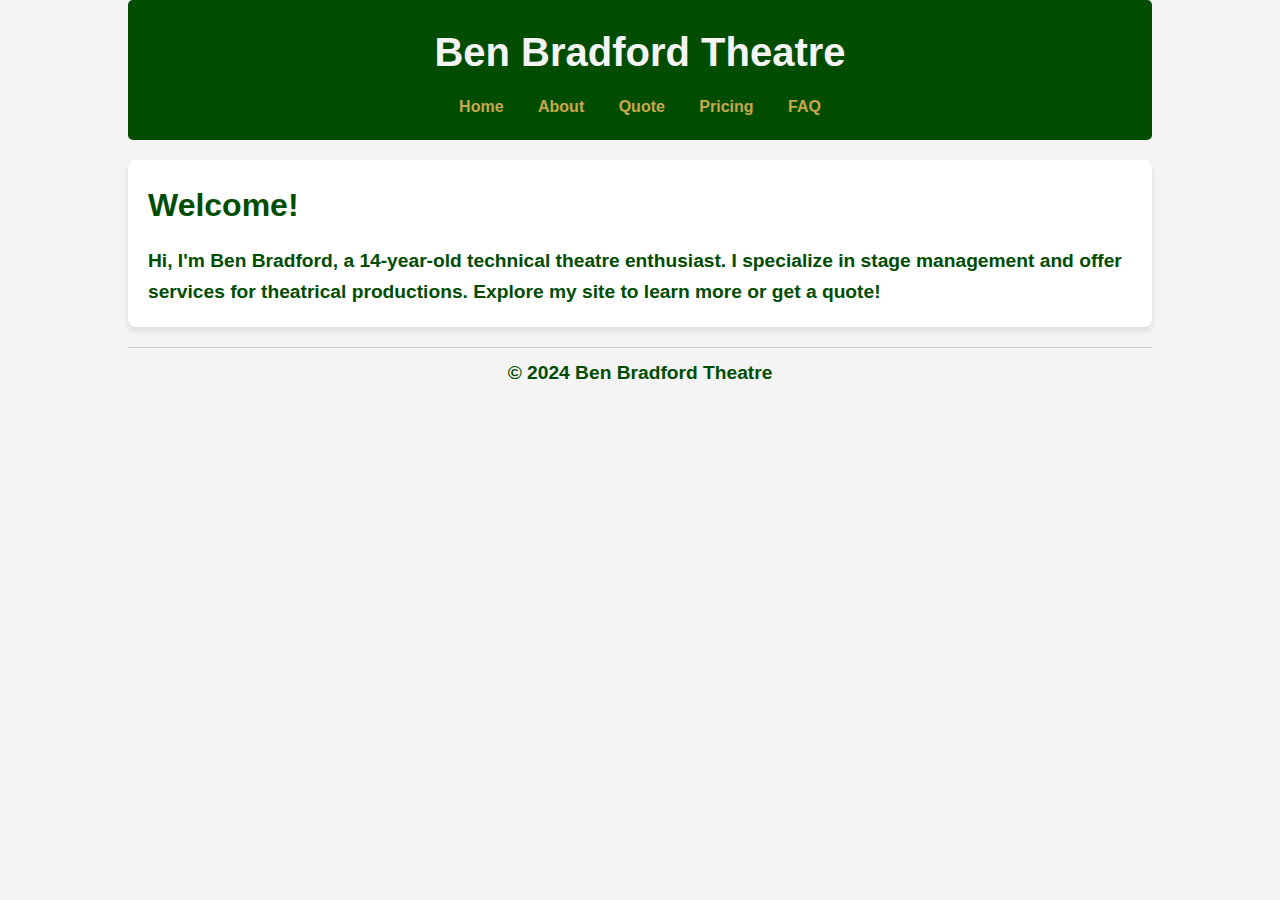
<file: index.html>
<!DOCTYPE html>
<html lang="en">
<head>
    <meta charset="UTF-8">
    <meta name="viewport" content="width=device-width, initial-scale=1.0">
    <title>Ben Bradford Theatre</title>
    <link rel="stylesheet" href="style.css">
    <link rel="icon" type="image/x-icon" href="/images/favicon.ico">
</head>
<body>
    <header>
        <h1>Ben Bradford Theatre</h1>
        <nav>
            <a href="index.html">Home</a>
            <a href="about.html">About</a>
            <a href="book.html">Quote</a>
            <a href="pricing.html">Pricing</a>
            <a href="faq.html">FAQ</a>
        </nav>
    </header>
    <main>
        <h2>Welcome!</h2>
        <p>Hi, I'm Ben Bradford, a 14-year-old technical theatre enthusiast. I specialize in stage management and offer services for theatrical productions. Explore my site to learn more or get a quote!</p>
    </main>
    <footer>
        <p>&copy; 2024 Ben Bradford Theatre</p>
    </footer>
</body>
</html>
</file>
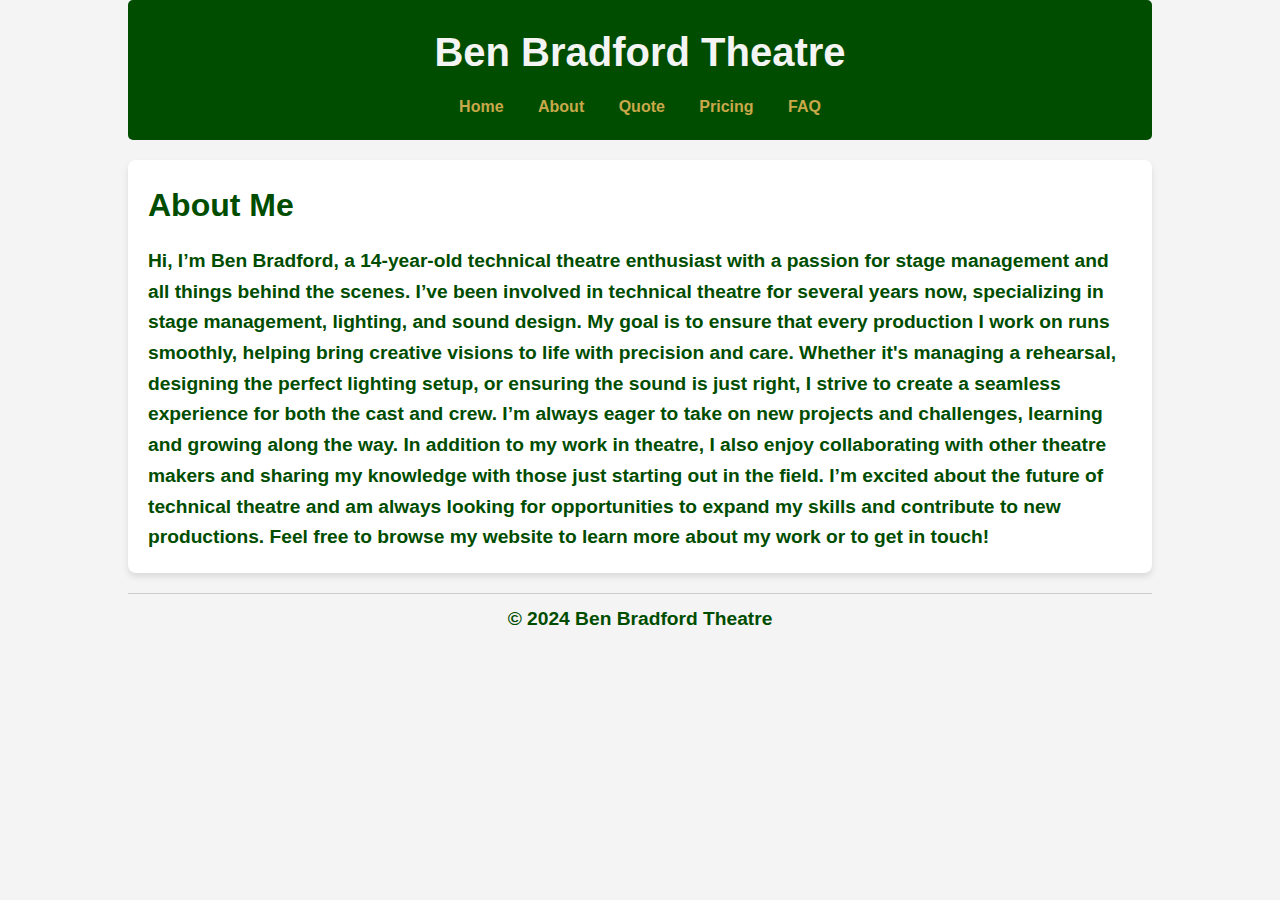
<file: about.html>
<!DOCTYPE html>
<html lang="en">
<head>
    <meta charset="UTF-8">
    <meta name="viewport" content="width=device-width, initial-scale=1.0">
    <title>About | Ben Bradford Theatre</title>
    <link rel="stylesheet" href="style.css">
    <link rel="icon" type="image/x-icon" href="/images/favicon.ico">
</head>
<body>
    <header>
        <h1>Ben Bradford Theatre</h1>
        <nav>
            <a href="index.html">Home</a>
            <a href="about.html">About</a>
            <a href="book.html">Quote</a>
            <a href="pricing.html">Pricing</a>
            <a href="faq.html">FAQ</a>
        </nav>
    </header>
    <main>
        <h2>About Me</h2>
        <p>Hi, I’m Ben Bradford, a 14-year-old technical theatre enthusiast with a passion for stage management and all things behind the scenes. I’ve been involved in technical theatre for several years now, specializing in stage management, lighting, and sound design. My goal is to ensure that every production I work on runs smoothly, helping bring creative visions to life with precision and care.

            Whether it's managing a rehearsal, designing the perfect lighting setup, or ensuring the sound is just right, I strive to create a seamless experience for both the cast and crew. I’m always eager to take on new projects and challenges, learning and growing along the way.
            
            In addition to my work in theatre, I also enjoy collaborating with other theatre makers and sharing my knowledge with those just starting out in the field. I’m excited about the future of technical theatre and am always looking for opportunities to expand my skills and contribute to new productions.
            
            Feel free to browse my website to learn more about my work or to get in touch!
            
            </p>
    </main>
    <footer>
        <p>&copy; 2024 Ben Bradford Theatre</p>
    </footer>
</body>
</html>
</file>
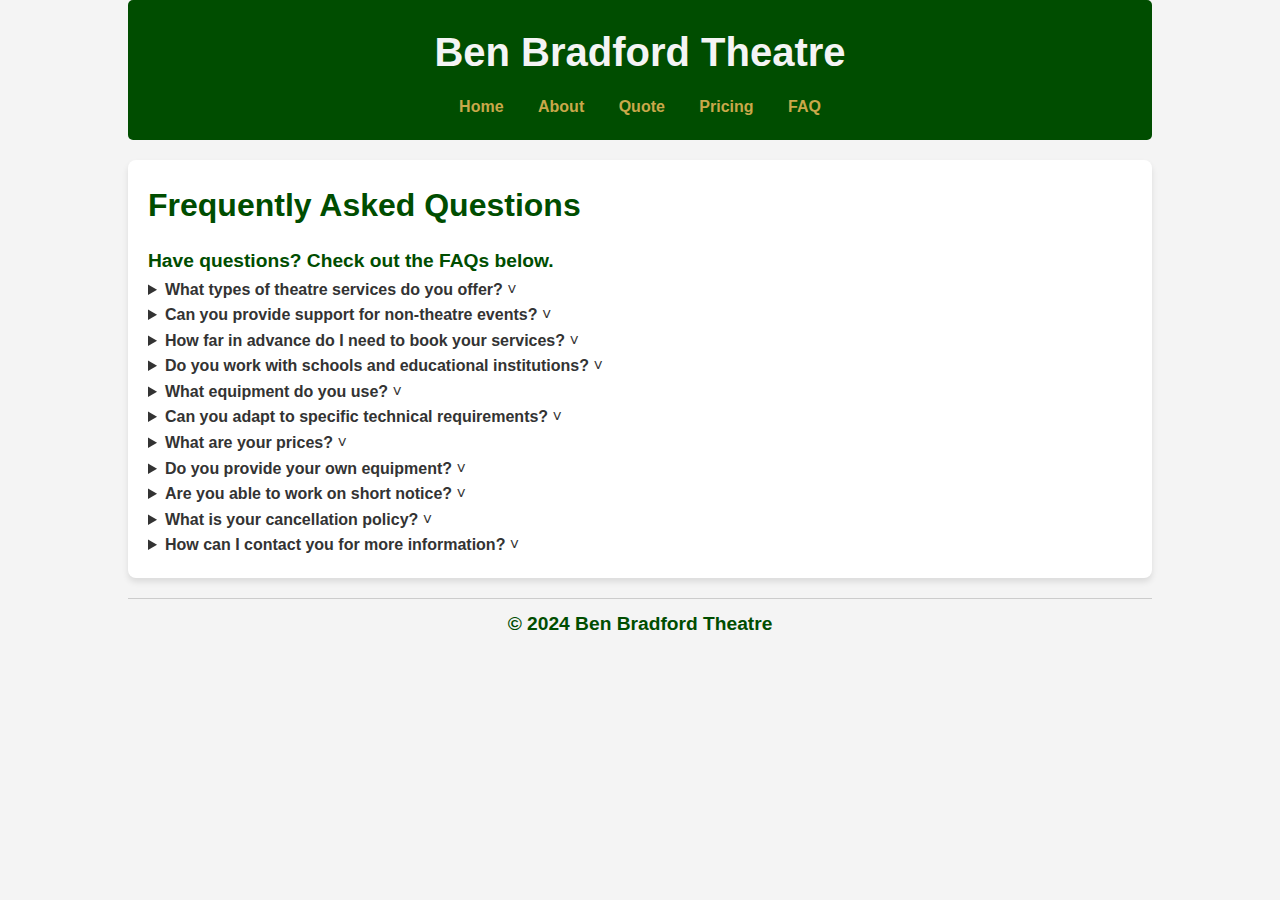
<file: faq.html>
<!DOCTYPE html>
<html lang="en">
<head>
    <meta charset="UTF-8">
    <meta name="viewport" content="width=device-width, initial-scale=1.0">
    <title>FAQ | Ben Bradford Theatre</title>
    <link rel="stylesheet" href="style.css">
    <link rel="icon" type="image/x-icon" href="/images/favicon.ico">
</head>
<body>
    <header>
        <h1>Ben Bradford Theatre</h1>
        <nav>
            <a href="index.html">Home</a>
            <a href="about.html">About</a>
            <a href="book.html">Quote</a>
            <a href="pricing.html">Pricing</a>
            <a href="faq.html">FAQ</a>
        </nav>
    </header>
    <main>
        <h2>Frequently Asked Questions</h2>
        <p>Have questions? Check out the FAQs below.</p>
        <details>
            <summary>
                <strong>What types of theatre services do you offer?</strong>
              <span class="icon">˅</span>
            </summary>
            
                We specialize in technical theatre services, including stage management, lighting design and operation, sound operation, and event coordination.
            
        </details>
        <details>
            <summary>
                <strong>Can you provide support for non-theatre events?</strong>
              <span class="icon">˅</span>
            </summary>
            
                Yes! While theatre is our main focus, we also assist with technical and stage management needs for events such as school productions, festivals, and community projects.
            
        </details>
        <details>
            <summary>
                <strong>How far in advance do I need to book your services?</strong>
              <span class="icon">˅</span>
            </summary>
            
                We recommend booking as early as possible to ensure availability, especially during peak seasons. For large-scale productions, a lead time of at least 4-6 weeks is ideal.
            
        </details>
        <details>
            <summary>
                <strong>Do you work with schools and educational institutions?</strong>
              <span class="icon">˅</span>
            </summary>
            
                Absolutely! We have extensive experience working with schools on productions, nativities, arts festivals, and staff performances.
            
          </details>
          <details>
            <summary>
                <strong>What equipment do you use?</strong>
              <span class="icon">˅</span>
            </summary>
            
                We are proficient with a range of industry-standard tools, including Granite Sound comms systems, advanced lighting desks, and audio mixing setups.
            
          </details>
          <details>
            <summary>
                <strong>Can you adapt to specific technical requirements?</strong>
              <span class="icon">˅</span>
            </summary>
            
                Yes, we tailor our approach to meet your project's unique technical needs. Let us know your setup or requirements, and we’ll integrate seamlessly with your team.
            
          </details>
          <details>
            <summary>
                <strong>What are your prices?</strong>
              <span class="icon">˅</span>
            </summary>
            
                Visit the <a href="pricing.html">Pricing</a> page for price lists, or visit the <a href="book.html">Quote</a> page for a quote.
            
          </details>
          <details>
            <summary>
                <strong>Do you provide your own equipment?</strong>
              <span class="icon">˅</span>
            </summary>
            
                Our services primarily focus on operating and managing technical systems, but we can help coordinate equipment rentals if needed.
            
          </details>
          <details>
            <summary>
                <strong>Are you able to work on short notice?</strong>
              <span class="icon">˅</span>
            </summary>
            
                We’ll do our best to accommodate last-minute requests, but availability cannot be guaranteed. Contact us as soon as possible to discuss your needs.
            
          </details>
          <details>
            <summary>
                <strong>What is your cancellation policy?</strong>
              <span class="icon">˅</span>
            </summary>
            
                Cancellations made more than 7 days in advance are eligible for a full refund of any deposit paid. For cancellations within 7 days, refunds will depend on the circumstances and prior agreements.
            
          </details>
          <details>
            <summary>
                <strong>How can I contact you for more information?</strong>
              <span class="icon">˅</span>
            </summary>
            
                You can reach us via email at <a href="mailto:me@benbradfordtheatre.run.place">me@benbradfordtheatre.run.place</a>. We’ll be happy to discuss your project in more detail.
            
          </details>
    </main>
    <footer>
        <p>&copy; 2024 Ben Bradford Theatre</p>
    </footer>
</body>
</html>
</file>
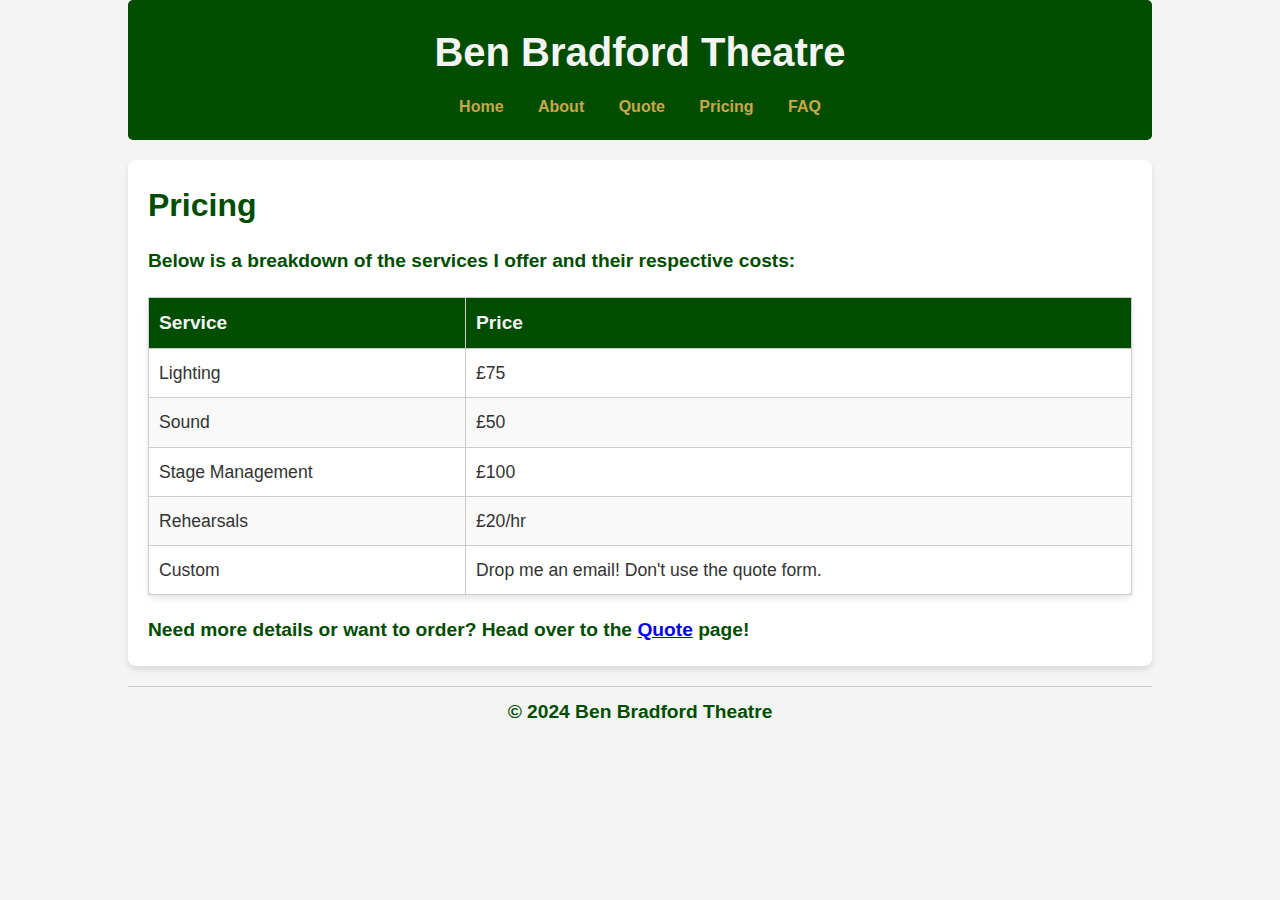
<file: pricing.html>
<!DOCTYPE html>
<html lang="en">
<head>
    <meta charset="UTF-8">
    <meta name="viewport" content="width=device-width, initial-scale=1.0">
    <title>Pricing - Ben Bradford Theatre</title>
    <link rel="stylesheet" href="style.css">
    <link rel="icon" type="image/x-icon" href="/images/favicon.ico">
</head>
<body>
    <header>
        <h1>Ben Bradford Theatre</h1>
        <nav>
            <a href="index.html">Home</a>
            <a href="about.html">About</a>
            <a href="book.html">Quote</a>
            <a href="pricing.html" class="active">Pricing</a>
            <a href="faq.html">FAQ</a>
        </nav>
    </header>
    <main>
        <h2>Pricing</h2>
        <p>Below is a breakdown of the services I offer and their respective costs:</p>
        <table>
            <thead>
                <tr>
                    <th>Service</th>
                    <th>Price</th>
                </tr>
            </thead>
            <tbody>
                <tr>
                    <td>Lighting</td>
                    <td>£75</td>
                </tr>
                <tr>
                    <td>Sound</td>
                    <td>£50</td>
                </tr>
                <tr>
                    <td>Stage Management</td>
                    <td>£100</td>
                </tr>
                <tr>
                    <td>Rehearsals</td>
                    <td>£20/hr</td>
                </tr>
                <tr>
                    <td>Custom</td>
                    <td>Drop me an email! Don't use the quote form.</td>
                </tr>
            </tbody>
        </table>
        <p>Need more details or want to order? Head over to the <a href="book.html">Quote</a> page!</p>
    </main>
    <footer>
        <p>&copy; 2024 Ben Bradford Theatre</p>
    </footer>
</body>
</html>
</file>
<file: style.css>
/* General Reset */
* {
    margin: 0;
    padding: 0;
    box-sizing: border-box;
}

/* Body Styling */
body {
    font-family: 'Arial', sans-serif;
    color: #333333;
    background-color: #f4f4f4;
    line-height: 1.6;
    padding: 0 10%;
}

/* Header Styling */
header {
    background-color: #004d00; /* Deep Green */
    color: #f4f4f4; /* Soft White */
    padding: 20px 10px;
    text-align: center;
    border-radius: 5px;
}

header h1 {
    margin-bottom: 10px;
    font-size: 2.5rem;
}

nav {
    margin-top: 10px;
}

nav a {
    color: #c9a84a; /* Gold */
    text-decoration: none;
    margin: 0 15px;
    font-weight: bold;
    transition: color 0.3s;
}

nav a:hover {
    color: #f4f4f4; /* Soft White */
}

/* Main Content */
main {
    margin: 20px auto;
    background: #ffffff;
    padding: 20px;
    border-radius: 8px;
    box-shadow: 0 4px 6px rgba(0, 0, 0, 0.1);
}

main h2 {
    font-size: 2rem;
    color: #004d00;
    margin-bottom: 15px;
}

/* Form Styling */
form {
    display: flex;
    flex-direction: column;
    gap: 15px;
}

label {
    font-size: 1.1rem;
    color: #333333;
    display: flex;
    align-items: center;
    gap: 10px;
}

input[type="checkbox"],
input[type="number"] {
    margin-left: auto;
}

input[type="number"] {
    width: 70px;
    padding: 5px;
    border: 1px solid #cccccc;
    border-radius: 5px;
    font-size: 1rem;
}

p {
    font-size: 1.2rem;
    font-weight: bold;
    color: #004d00;
}

button {
    background-color: #004d00;
    color: #f4f4f4;
    font-size: 1.1rem;
    padding: 10px 15px;
    border: none;
    border-radius: 5px;
    cursor: pointer;
    transition: background-color 0.3s;
}

button:hover {
    background-color: #333333;
}

/* Footer Styling */
footer {
    text-align: center;
    margin-top: 20px;
    padding: 10px 0;
    color: #333333;
    font-size: 0.9rem;
    border-top: 1px solid #cccccc;
}

/* Responsiveness */
@media (max-width: 768px) {
    body {
        padding: 0 5%;
    }

    nav a {
        margin: 0 10px;
    }
}

/* Booking Page Specific Styles */
fieldset {
    border: 1px solid #cccccc;
    padding: 15px;
    border-radius: 5px;
    margin-bottom: 20px;
}

legend {
    font-weight: bold;
    color: #004d00;
}

.schedule-entry, .event-entry {
    display: flex;
    gap: 15px;
    margin-bottom: 10px;
}

#add-schedule-entry, #add-event-entry {
    background-color: #c9a84a; /* Gold */
    color: #004d00; /* Deep Green */
    font-size: 1rem;
    padding: 5px 10px;
    border: none;
    border-radius: 5px;
    cursor: pointer;
    transition: background-color 0.3s;
}

#add-schedule-entry:hover, #add-event-entry:hover {
    background-color: #333333;
    color: #f4f4f4;
}

#total-cost {
    font-size: 1.3rem;
    color: #c90000; /* Dark Red */
    font-weight: bold;
}
/* Table Styling for pricing */
table {
    width: 100%;
    border-collapse: collapse;
    margin: 20px 0;
    background: #ffffff;
    border-radius: 8px;
    box-shadow: 0 4px 6px rgba(0, 0, 0, 0.1);
}

th, td {
    text-align: left;
    padding: 10px;
    border: 1px solid #cccccc;
}

th {
    background-color: #004d00;
    color: #f4f4f4;
    font-size: 1.2rem;
}

td {
    color: #333333;
    font-size: 1.1rem;
}

tr:nth-child(even) {
    background-color: #f9f9f9;
}
</file>
